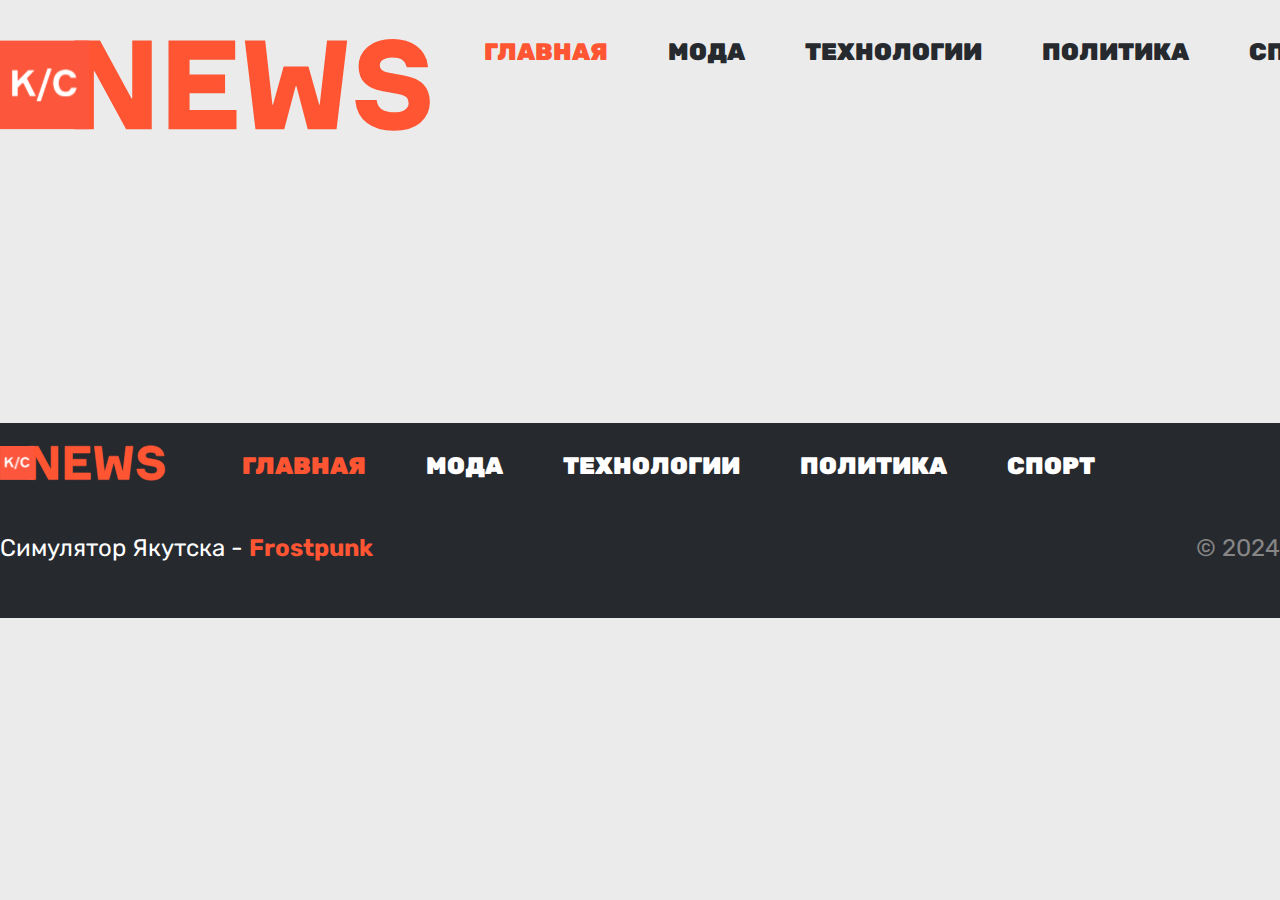
<file: index.html>
<!DOCTYPE html>
<html lang="ru">
<head>
    <meta charset="UTF-8">
    <title>KC News</title>
    <link rel="stylesheet" href="./style.css">
</head>
<body>
<header class="header">
    <div class="container">
        <nav class="navigation grid header__navigation">
            <a href="./index.html" class="navigation__logo"><img class="navigation__image" src="./images/logo.svg" alt="Логотип"></a>
            <ul class="navigation__list">
                <li class="navigation__item"><a href="./index.html" class="navigation__link navigation__link--active">Главная</a></li>
                <li class="navigation__item"><a href="./fashion.html" class="navigation__link">Мода</a></li>
                <li class="navigation__item"><a href="./tech.html" class="navigation__link">Технологии</a></li>
                <li class="navigation__item"><a href="./politics.html" class="navigation__link">Политика</a></li>
                <li class="navigation__item"><a href="./sport.html" class="navigation__link">Спорт</a></li>
            </ul>
        </nav>
    </div>
</header>

<main class="main">
    <section class="articles">
        <div class="container grid">
            <section class="articles__big-column"></section>
            <section class="articles__small-column"></section>
        </div>
    </section>
</main>
<footer class="footer">
    <div class="container">
        <nav class="navigation grid footer__navigation">
            <a href="./index.html" class="navigation__logo"><img class="navigation__image" src="images/logo.svg" alt="Логотип"></a>
            <ul class="navigation__list">
                <li class="navigation__item"><a href="./index.html" class="navigation__link navigation__link--active">Главная</a></li>
                <li class="navigation__item"><a href="./fashion.html" class="navigation__link">Мода</a></li>
                <li class="navigation__item"><a href="./tech.html" class="navigation__link">Технологии</a></li>
                <li class="navigation__item"><a href="./politics.html" class="navigation__link">Политика</a></li>
                <li class="navigation__item"><a href="./sport.html" class="navigation__link">Спорт</a></li>
            </ul>
        </nav>
        <div class="footer__column">
            <p class="footer__text">Симулятор Якутска - <a class="footer__link" href="https://www.youtube.com/watch?v=mylKacP2xGU">Frostpunk</a></p>
            <p class="footer__copyright">© 2024</p>
        </div>
    </div>
</footer>
<template id="main-news-item">
    <article class="main-article">
        <div class="main-article__image-container">
            <img class="main-article__image" src="./images/image1.jpg" alt="Фото новости">
        </div>
        <div class="main-article__content">
            <span class="article-category main-article__category"></span>
            <h2 class="main-article__title"></h2>
            <p class="main-article__text"></p>
            <span class="article-source main-article__source"></span>
        </div>
    </article>
    <article class="small-article">
        <h2 class="small-article__title"></h2>
        <p class="small-article__caption">
            <span class="article-date small-article__date"></span>
            <span class="article-source small-article__source"></span>
        </p>
    </article>
</template>

<script src="./script.js"></script>
<script>
    renderNews();
</script>
</body>
</html>
</file>
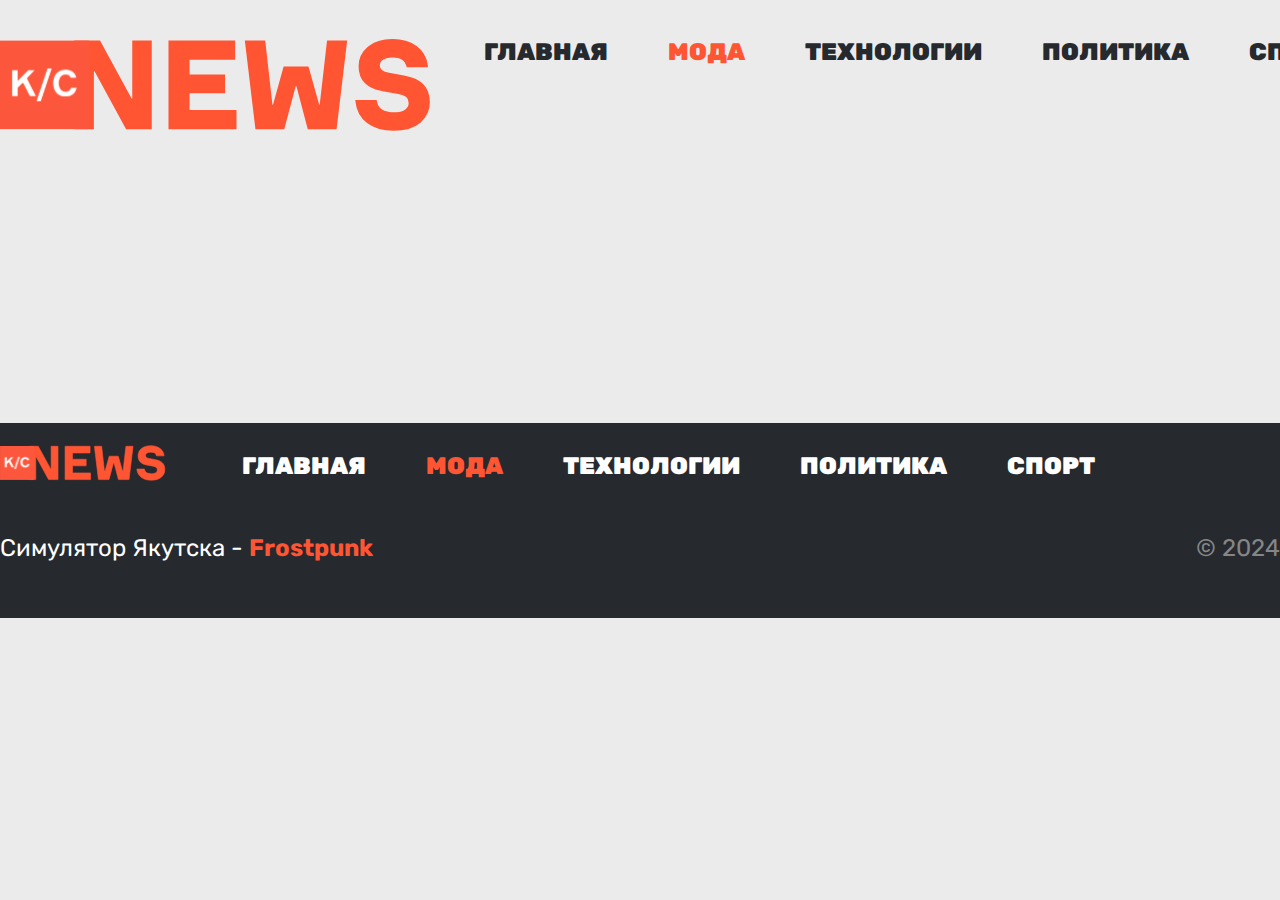
<file: fashion.html>
<!DOCTYPE html>
<html lang="ru">
<head>
    <meta charset="UTF-8">
    <title>KC News</title>
    <link rel="stylesheet" href="./style.css">
</head>
<body>
<header class="header">
    <div class="container">
        <nav class="navigation grid header__navigation">
            <a href="./index.html" class="navigation__logo"><img class="navigation__image" src="./images/logo.svg" alt="Логотип"></a>
            <ul class="navigation__list">
                <li class="navigation__item"><a href="./index.html" class="navigation__link ">Главная</a></li>
                <li class="navigation__item"><a href="./fashion.html" class="navigation__link navigation__link--active">Мода</a></li>
                <li class="navigation__item"><a href="./tech.html" class="navigation__link">Технологии</a></li>
                <li class="navigation__item"><a href="./politics.html" class="navigation__link">Политика</a></li>
                <li class="navigation__item"><a href="./sport.html" class="navigation__link">Спорт</a></li>
            </ul>
        </nav>
    </div>
</header>

<main class="main">
    <section class="articles">
        <div class="container grid">
            <section class="articles__big-column"></section>
            <section class="articles__small-column"></section>
        </div>
    </section>
</main>
<footer class="footer">
    <div class="container">
        <nav class="navigation grid footer__navigation">
            <a href="./index.html" class="navigation__logo"><img class="navigation__image" src="images/logo.svg" alt="Логотип"></a>
            <ul class="navigation__list">
                <li class="navigation__item"><a href="./index.html" class="navigation__link ">Главная</a></li>
                <li class="navigation__item"><a href="./fashion.html" class="navigation__link  navigation__link--active">Мода</a></li>
                <li class="navigation__item"><a href="./tech.html" class="navigation__link">Технологии</a></li>
                <li class="navigation__item"><a href="./politics.html" class="navigation__link">Политика</a></li>
                <li class="navigation__item"><a href="./sport.html" class="navigation__link">Спорт</a></li>
            </ul>
        </nav>
        <div class="footer__column">
            <p class="footer__text">Симулятор Якутска - <a class="footer__link" href="https://www.youtube.com/watch?v=mylKacP2xGU">Frostpunk</a></p>
            <p class="footer__copyright">© 2024</p>
        </div>
    </div>
</footer>
<template id="small-article-item">
    <article class="small-article">
        <h2 class="small-article__title"></h2>
        <p class="small-article__caption">
            <span class="article-date small-article__date"></span>
            <span class="article-source small-article__source"></span>
        </p>
    </article>
</template>
<script src="./script.js"></script>
<script>
    renderNews(3);
</script>
</body>
</html>
</file>
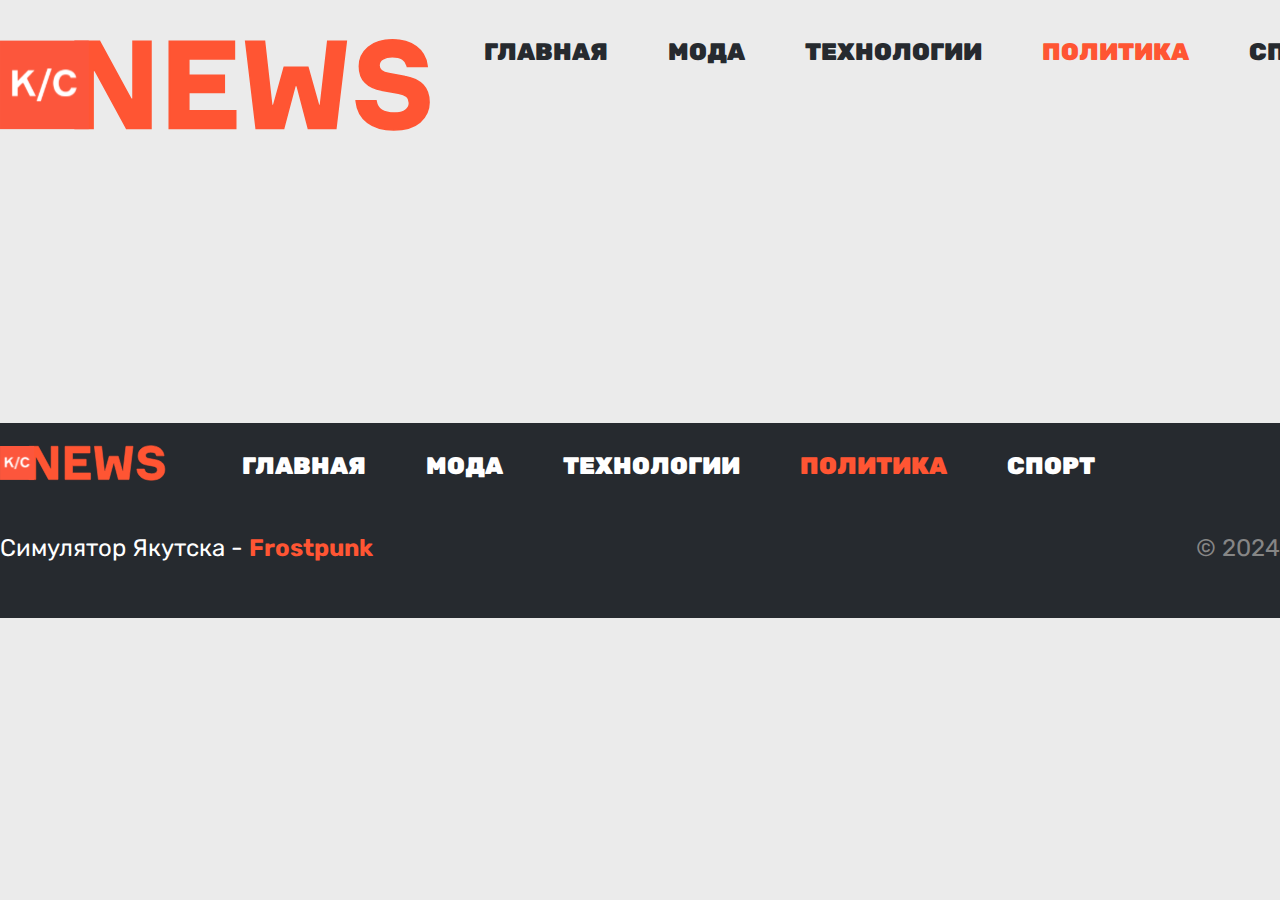
<file: politics.html>
<!DOCTYPE html>
<html lang="ru">
<head>
    <meta charset="UTF-8">
    <title>KC News</title>
    <link rel="stylesheet" href="./style.css">
</head>
<body>
<header class="header">
    <div class="container">
        <nav class="navigation grid header__navigation">
            <a href="./index.html" class="navigation__logo"><img class="navigation__image" src="./images/logo.svg" alt="Логотип"></a>
            <ul class="navigation__list">
                <li class="navigation__item"><a href="./index.html" class="navigation__link">Главная</a></li>
                <li class="navigation__item"><a href="./fashion.html" class="navigation__link">Мода</a></li>
                <li class="navigation__item"><a href="./tech.html" class="navigation__link">Технологии</a></li>
                <li class="navigation__item"><a href="./politics.html" class="navigation__link  navigation__link--active">Политика</a></li>
                <li class="navigation__item"><a href="./sport.html" class="navigation__link">Спорт</a></li>
            </ul>
        </nav>
    </div>
</header>

<main class="main">
    <section class="articles">
        <div class="container grid">
            <section class="articles__big-column"></section>
            <section class="articles__small-column"></section>
        </div>
    </section>
</main>
<footer class="footer">
    <div class="container">
        <nav class="navigation grid footer__navigation">
            <a href="./index.html" class="navigation__logo"><img class="navigation__image" src="images/logo.svg" alt="Логотип"></a>
            <ul class="navigation__list">
                <li class="navigation__item"><a href="./index.html" class="navigation__link">Главная</a></li>
                <li class="navigation__item"><a href="./fashion.html" class="navigation__link">Мода</a></li>
                <li class="navigation__item"><a href="./tech.html" class="navigation__link">Технологии</a></li>
                <li class="navigation__item"><a href="./politics.html" class="navigation__link navigation__link--active">Политика</a></li>
                <li class="navigation__item"><a href="./sport.html" class="navigation__link">Спорт</a></li>
            </ul>
        </nav>
        <div class="footer__column">
            <p class="footer__text">Симулятор Якутска - <a class="footer__link" href="https://www.youtube.com/watch?v=mylKacP2xGU">Frostpunk</a></p>
            <p class="footer__copyright">© 2024</p>
        </div>
    </div>
</footer>
<template id="small-article-item">
    <article class="small-article">
        <h2 class="small-article__title"></h2>
        <p class="small-article__caption">
            <span class="article-date small-article__date"></span>
            <span class="article-source small-article__source"></span>
        </p>
    </article>
</template>
<script src="./script.js"></script>
<script>
    renderNews(4);
</script>
</body>
</html>
</file>
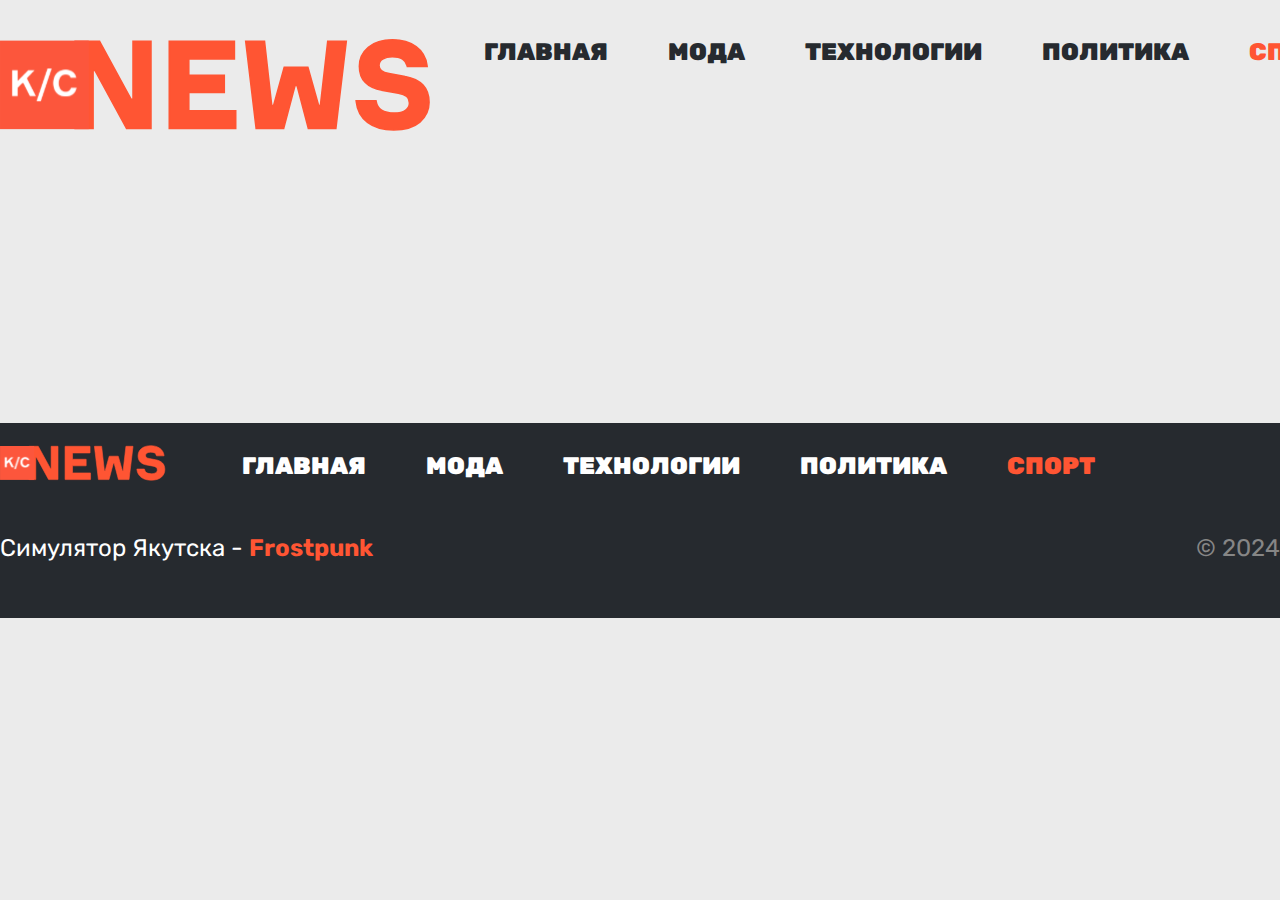
<file: sport.html>
<!DOCTYPE html>
<html lang="ru">
<head>
    <meta charset="UTF-8">
    <title>KC News</title>
    <link rel="stylesheet" href="./style.css">
</head>
<body>
<header class="header">
    <div class="container">
        <nav class="navigation grid header__navigation">
            <a href="./index.html" class="navigation__logo"><img class="navigation__image" src="./images/logo.svg" alt="Логотип"></a>
            <ul class="navigation__list">
                <li class="navigation__item"><a href="./index.html" class="navigation__link">Главная</a></li>
                <li class="navigation__item"><a href="./fashion.html" class="navigation__link">Мода</a></li>
                <li class="navigation__item"><a href="./tech.html" class="navigation__link">Технологии</a></li>
                <li class="navigation__item"><a href="./politics.html" class="navigation__link">Политика</a></li>
                <li class="navigation__item"><a href="./sport.html" class="navigation__link navigation__link--active">Спорт</a></li>
            </ul>
        </nav>
    </div>
</header>

<main class="main">
    <section class="articles">
        <div class="container grid">
            <section class="articles__big-column"></section>
            <section class="articles__small-column"></section>
        </div>
    </section>
</main>
<footer class="footer">
    <div class="container">
        <nav class="navigation grid footer__navigation">
            <a href="./index.html" class="navigation__logo"><img class="navigation__image" src="images/logo.svg" alt="Логотип"></a>
            <ul class="navigation__list">
                <li class="navigation__item"><a href="./index.html" class="navigation__link">Главная</a></li>
                <li class="navigation__item"><a href="./fashion.html" class="navigation__link">Мода</a></li>
                <li class="navigation__item"><a href="./tech.html" class="navigation__link">Технологии</a></li>
                <li class="navigation__item"><a href="./politics.html" class="navigation__link">Политика</a></li>
                <li class="navigation__item"><a href="./sport.html" class="navigation__link navigation__link--active">Спорт</a></li>
            </ul>
        </nav>
        <div class="footer__column">
            <p class="footer__text">Симулятор Якутска - <a class="footer__link" href="https://www.youtube.com/watch?v=mylKacP2xGU">Frostpunk</a></p>
            <p class="footer__copyright">© 2024</p>
        </div>
    </div>
</footer>
<template id="small-article-item">
    <article class="small-article">
        <h2 class="small-article__title"></h2>
        <p class="small-article__caption">
            <span class="article-date small-article__date"></span>
            <span class="article-source small-article__source"></span>
        </p>
    </article>
</template>
<script src="./script.js"></script>
<script>
    renderNews(2);
</script>
</body>
</html>
</file>
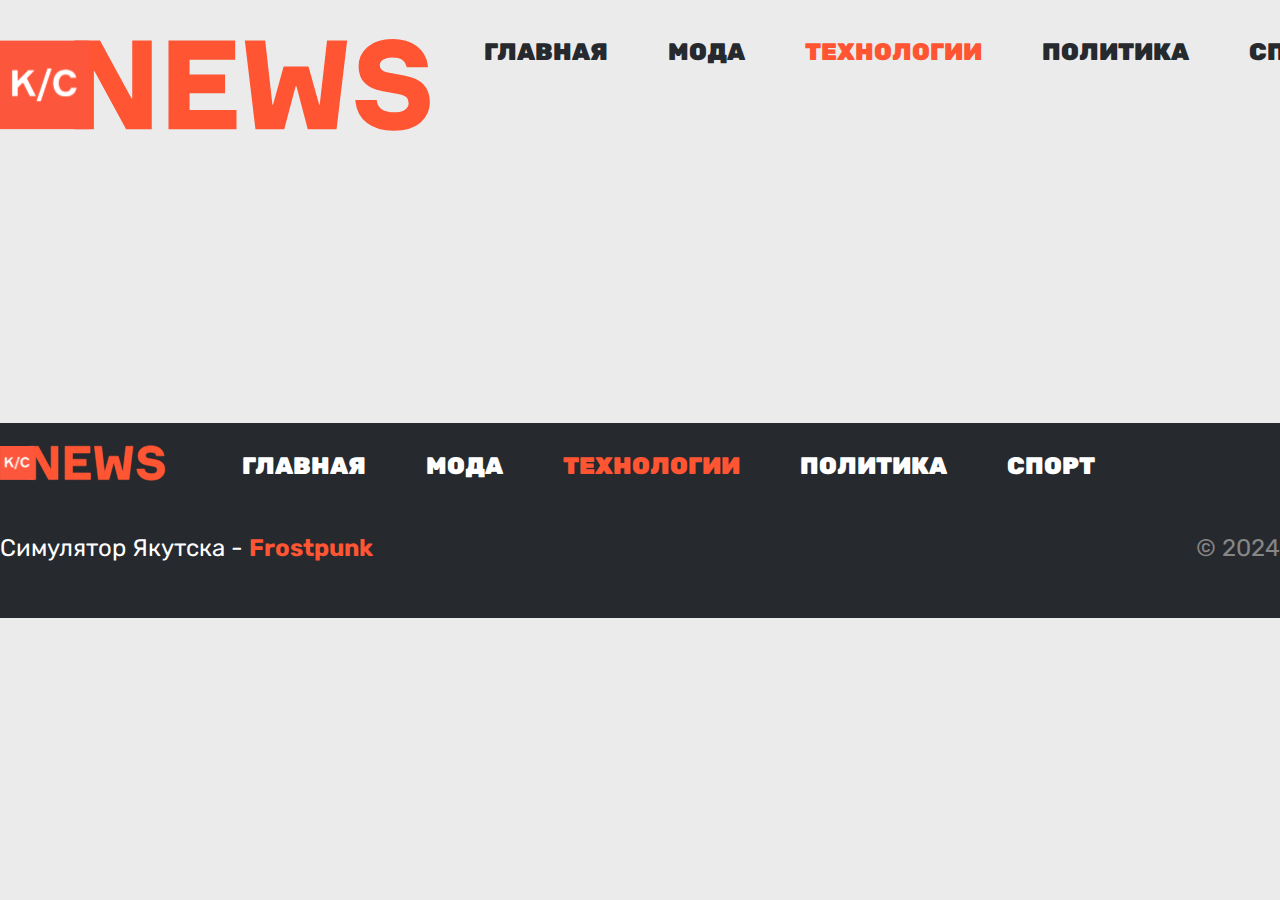
<file: tech.html>
<!DOCTYPE html>
<html lang="ru">
<head>
    <meta charset="UTF-8">
    <title>KC News</title>
    <link rel="stylesheet" href="./style.css">
</head>
<body>
<header class="header">
    <div class="container">
        <nav class="navigation grid header__navigation">
            <a href="./index.html" class="navigation__logo"><img class="navigation__image" src="./images/logo.svg" alt="Логотип"></a>
            <ul class="navigation__list">
                <li class="navigation__item"><a href="./index.html" class="navigation__link ">Главная</a></li>
                <li class="navigation__item"><a href="./fashion.html" class="navigation__link">Мода</a></li>
                <li class="navigation__item"><a href="./tech.html" class="navigation__link navigation__link--active">Технологии</a></li>
                <li class="navigation__item"><a href="./politics.html" class="navigation__link">Политика</a></li>
                <li class="navigation__item"><a href="./sport.html" class="navigation__link">Спорт</a></li>
            </ul>
        </nav>
    </div>
</header>

<main class="main">
    <section class="articles">
        <div class="container grid">
            <section class="articles__big-column"></section>
            <section class="articles__small-column"></section>
        </div>
    </section>
</main>
<footer class="footer">
    <div class="container">
        <nav class="navigation grid footer__navigation">
            <a href="./index.html" class="navigation__logo"><img class="navigation__image" src="images/logo.svg" alt="Логотип"></a>
            <ul class="navigation__list">
                <li class="navigation__item"><a href="./index.html" class="navigation__link ">Главная</a></li>
                <li class="navigation__item"><a href="./fashion.html" class="navigation__link">Мода</a></li>
                <li class="navigation__item"><a href="./tech.html" class="navigation__link navigation__link--active">Технологии</a></li>
                <li class="navigation__item"><a href="./politics.html" class="navigation__link">Политика</a></li>
                <li class="navigation__item"><a href="./sport.html" class="navigation__link">Спорт</a></li>
            </ul>
        </nav>
        <div class="footer__column">
            <p class="footer__text">Симулятор Якутска - <a class="footer__link" href="https://www.youtube.com/watch?v=mylKacP2xGU">Frostpunk</a></p>
            <p class="footer__copyright">© 2024</p>
        </div>
    </div>
</footer>

<template id="small-article-item">
    <article class="small-article">
        <h2 class="small-article__title"></h2>
        <p class="small-article__caption">
            <span class="article-date small-article__date"></span>
            <span class="article-source small-article__source"></span>
        </p>
    </article>
</template>
<script src="./script.js"></script>
<script>
    renderNews(1);
</script>
</body>
</html>
</file>
<file: style.css>
@import url('https://fonts.googleapis.com/css2?family=Rubik:wght@400;500;700;900&display=swap');

:root {
    --color-primary: #262A2F;
    --color-accent: #FF5533;
    --color-grey: #868686;
    --color-white: #FFFFFF;

    --grid-column-width: 101px;
    --grid-gap: 20px;
}

* {
    all: unset;
    display: revert;
}

body {
    font-family: 'Rubik', sans-serif;
    background-color: #EBEBEB;
    font-size: 22px;
    font-weight: 400;
}

.grid {
    display: grid;
    grid-template-columns: repeat(12, var(--grid-column-width));
    gap: var(--grid-gap);
}

.container {
    max-width: 1435px;
    margin: 0 auto;
}

.header {
    padding-top: 38px;
    padding-bottom: 150px;
}

.navigation__image {
    width: 100%;
}

.navigation__list {
    list-style: none;
    display: flex;
}

.navigation__item {
    margin-right: 60px;
}

.navigation__item:last-child {
    margin-right: 0;
}

.navigation__link {
    font-size: 24px;
    font-weight: 900;
    text-transform: uppercase;
    cursor: pointer;
}

.header__navigation .navigation__link {
    color: var(--color-primary);
}

.header__navigation .navigation__link--active,
.header__navigation .navigation__link:hover {
    color: var(--color-accent);
}

.header__navigation .navigation__logo {
    grid-column: span 4;
    padding-right: 32px;
}

.header__navigation .navigation__list {
    grid-column: 5/-1;
}


.articles {
    margin-bottom: 135px;
}

.articles__big-column {
    grid-column: span 9;
}

.articles__small-column {
    grid-column: 10/-1;
}

.article-category {
    font-size: 19px;
    line-height: 17px;
    color: var(--color-accent);
    text-transform: uppercase;
    font-weight: 700;
}

.article-source {
    font-weight: 500;
    font-size: 20px;
    line-height: 24px;
    color: var(--color-grey);
    text-transform: uppercase;
}

.article-date {
    font-weight: 500;
    font-size: 20px;
    line-height: 24px;
    color: var(--color-accent);
    text-transform: uppercase;
}

.main-article {
    margin-bottom: 95px;
    display: grid;
    grid-template-columns: repeat(9, var(--grid-column-width));
    gap: var(--grid-gap);
}

.main-article:last-child {
    margin-bottom: 0;
}

.main-article__image {
    all: revert;
    position: absolute;
    width: 100%;
    height: 100%;
    object-fit: cover;
}

.main-article__image-container {
    position: relative;
    grid-column: span 3;
    min-height: 185px;
    max-height: 344px;
}

.main-article__content {
    grid-column: 4/-1;
    padding-right: 63px;
}



.main-article__category {
    margin-bottom: 7px;
}

.main-article__title {
    margin-bottom: 34px;
    font-size: 42px;
    line-height: 50px;
    font-weight: 700;
    color: var(--color-primary);
    display: -webkit-box;
    -webkit-line-clamp: 3;
    -webkit-box-orient: vertical;
    overflow: hidden;
}

.main-article__text {
    margin-bottom: 34px;
    font-size: 22px;
    line-height: 26px;
    color: var(--color-primary);
    display: -webkit-box;
    -webkit-line-clamp: 3;
    -webkit-box-orient: vertical;
    overflow: hidden;
}

.small-article {
    margin-bottom: 35px;
    padding-left: 11px;
    border-left: 9px solid var(--color-primary);
}

.small-article:last-child {
    margin-bottom: 0;
}

.small-article__title {
    margin-bottom: 14px;
    font-weight: 700;
    font-size: 20px;
    line-height: 24px;
    color: var(--color-primary);
    display: -webkit-box;
    -webkit-line-clamp: 3;
    -webkit-box-orient: vertical;
    overflow: hidden;
}

.article-date + .article-source::before {
    content: ' · ';
}

.footer {
    padding-top: 22px;
    padding-bottom: 56px;
    background-color: var(--color-primary);
}

.footer__column {
    display: flex;
    justify-content: space-between;
    align-items: baseline;
}

.footer__text {
    font-size: 24px;
    line-height: 28px;
    color: var(--color-white);
}

.footer__link {
    color: var(--color-accent);
    font-weight: 700;
    cursor: pointer;
}

.footer__link:hover {
    opacity: 0.8;
}

.footer__copyright {
    font-size: 24px;
    line-height: 28px;
    color: var(--color-grey);
}

.footer__navigation {
    margin-bottom: 47px;
    align-items: center;
}

.footer__navigation .navigation__logo {
    grid-column: span 2;
    padding-right: 56px;
}

.footer__navigation .navigation__list {
    grid-column: 3/-1;
}

.footer__navigation .navigation__link {
    color: var(--color-white);
}

.footer__navigation .navigation__link--active,
.footer__navigation .navigation__link:hover {
    color: var(--color-accent);
}
</file>
